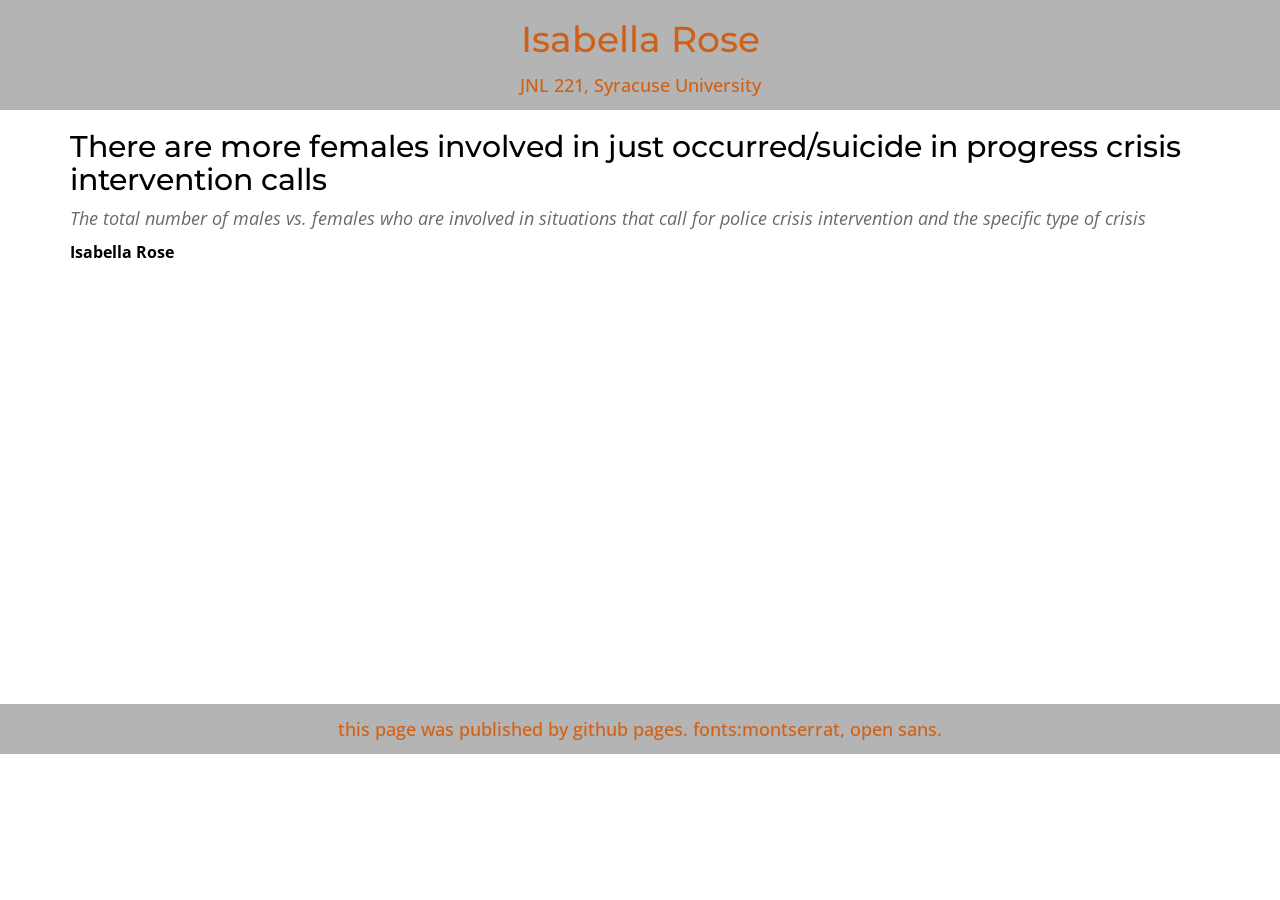
<file: index.html>
<!-- This is an html page for Prof. Husain's JNL221.
This page will be used at times for explaining homework instructions
or displaying student work. -->

<!DOCTYPE html>
<html>
<head>
	<meta charset="utf-8">
	<title>Foundations Of Data And Digital Journalism</title>
	<link href='https://fonts.googleapis.com/css?family=Open+Sans:300italic,400italic,600italic,400,300,600,700&subset=latin,latin-ext' rel='stylesheet' type='text/css'>
	<link href='https://fonts.googleapis.com/css?family=Montserrat:400,700' rel='stylesheet' type='text/css'>
	<link href="https://netdna.bootstrapcdn.com/bootstrap/3.0.3/css/bootstrap.min.css" rel="stylesheet">
	<link type="text/css" rel="stylesheet" href="../index.css" />
</head>

<!-- DO NOT EDIT ANYTHING IN THE HEAD TAG ^ -->

<body>
	
	<!-- Intro row -->
	<div id="intro" class="col-sm-12">
		<h1> <!-- /// EDITABLE ONE /// --> Isabella Rose</h1>
		<h4> <!-- /// EDITABLE TWO /// --> JNL 221, Syracuse University</h4>
	</div>

	<div class="container content">
		<!-- /// EDITABLE FOUR /// -->
		<h2>There are more females involved in just occurred/suicide in progress crisis intervention calls</h2>
		<p class="subhed">The total number of males vs. females who are involved in situations that call for police crisis intervention and the specific type of crisis</p>
		<p class="byline">Isabella Rose</p>

		<iframe title="There are more females involved in just occurred/suicide in progress crisis intervention calls " aria-label="Stacked Bars" id="datawrapper-chart-JorGs" src="https://datawrapper.dwcdn.net/JorGs/2/" scrolling="no" frameborder="0" style="width: 0; min-width: 100% !important; border: none;" height="365" data-external="1"></iframe><script type="text/javascript">!function(){"use strict";window.addEventListener("message",(function(a){if(void 0!==a.data["datawrapper-height"]){var e=document.querySelectorAll("iframe");for(var t in a.data["datawrapper-height"])for(var r=0;r<e.length;r++)if(e[r].contentWindow===a.source){var i=a.data["datawrapper-height"][t]+"px";e[r].style.height=i}}}))}();
</script>
	</div>


  	<!-- About Row -->
	<div class="row">
		<div id="end" class="col-sm-12">
			<h4> <!-- /// EDITABLE THREE /// --> this page was published by github pages. fonts:montserrat, open sans.</h4>
		</div>
	</div>

</body>
</html>
</file>
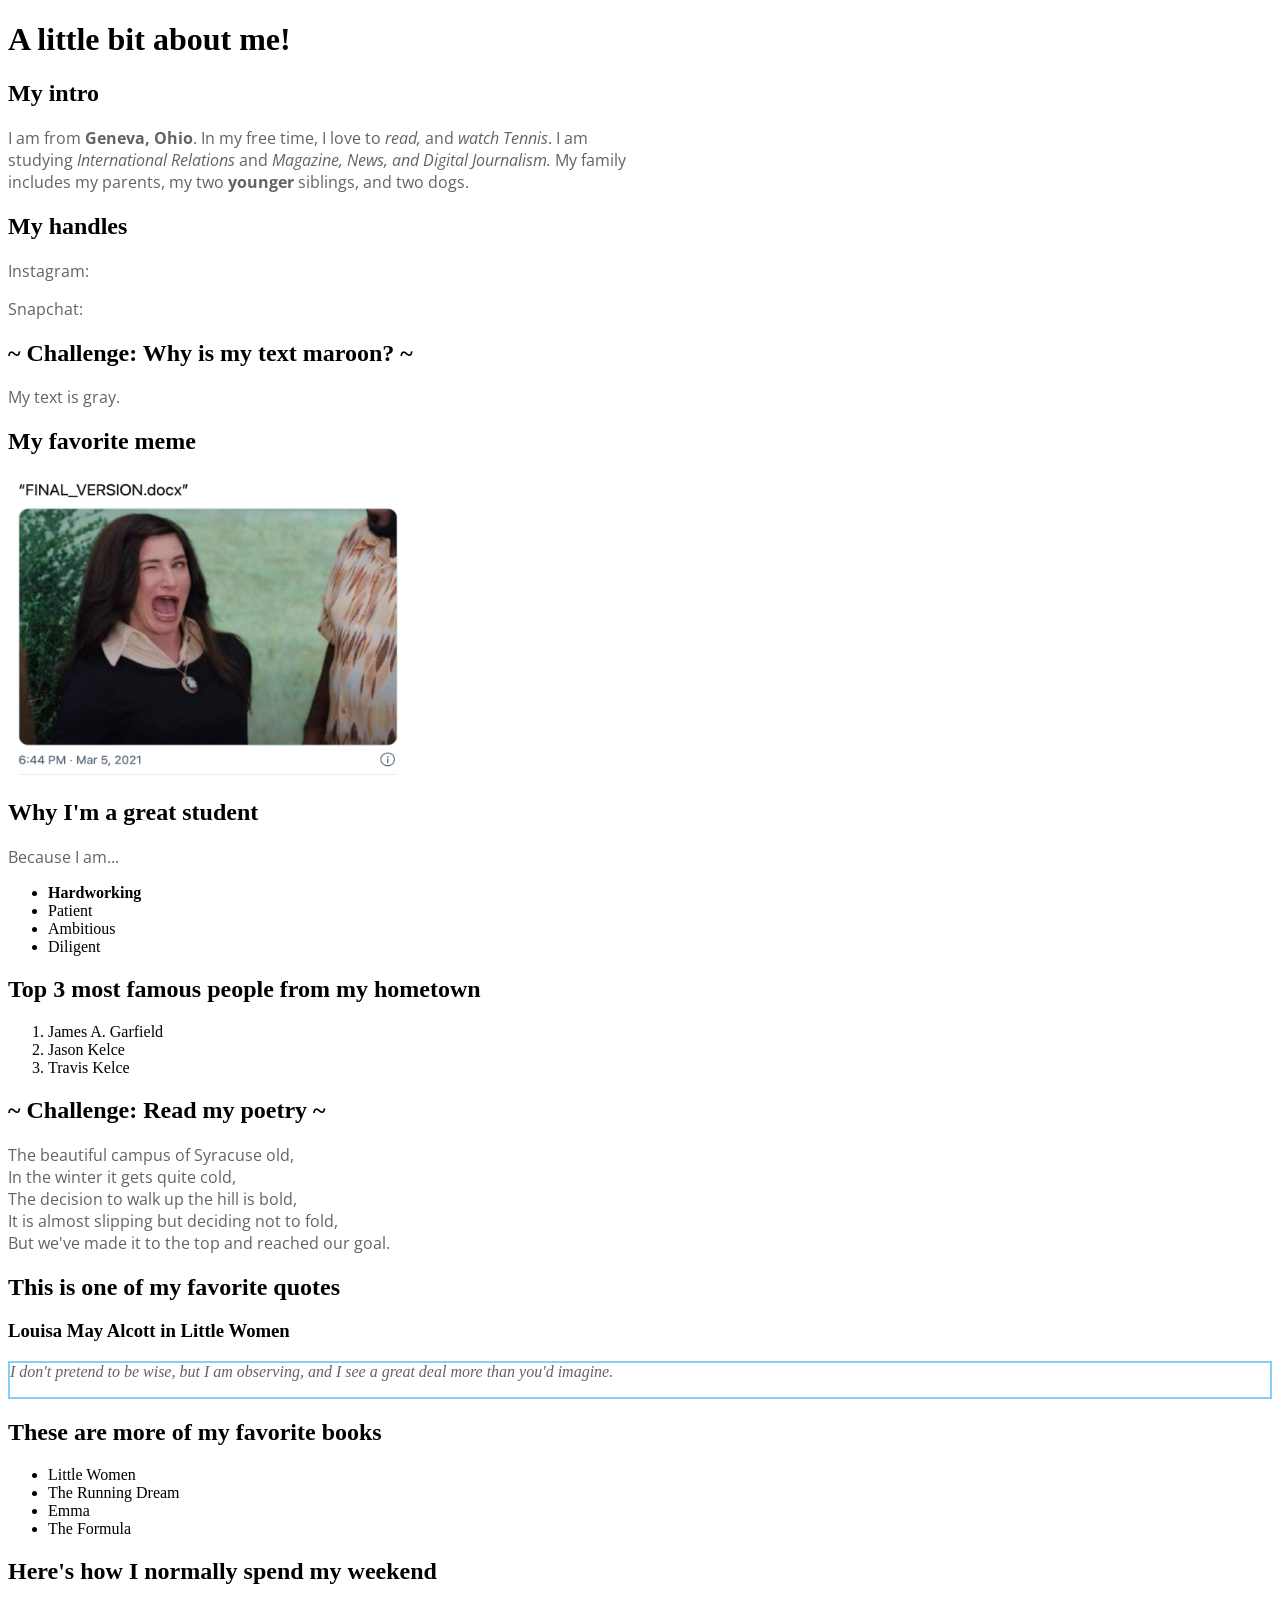
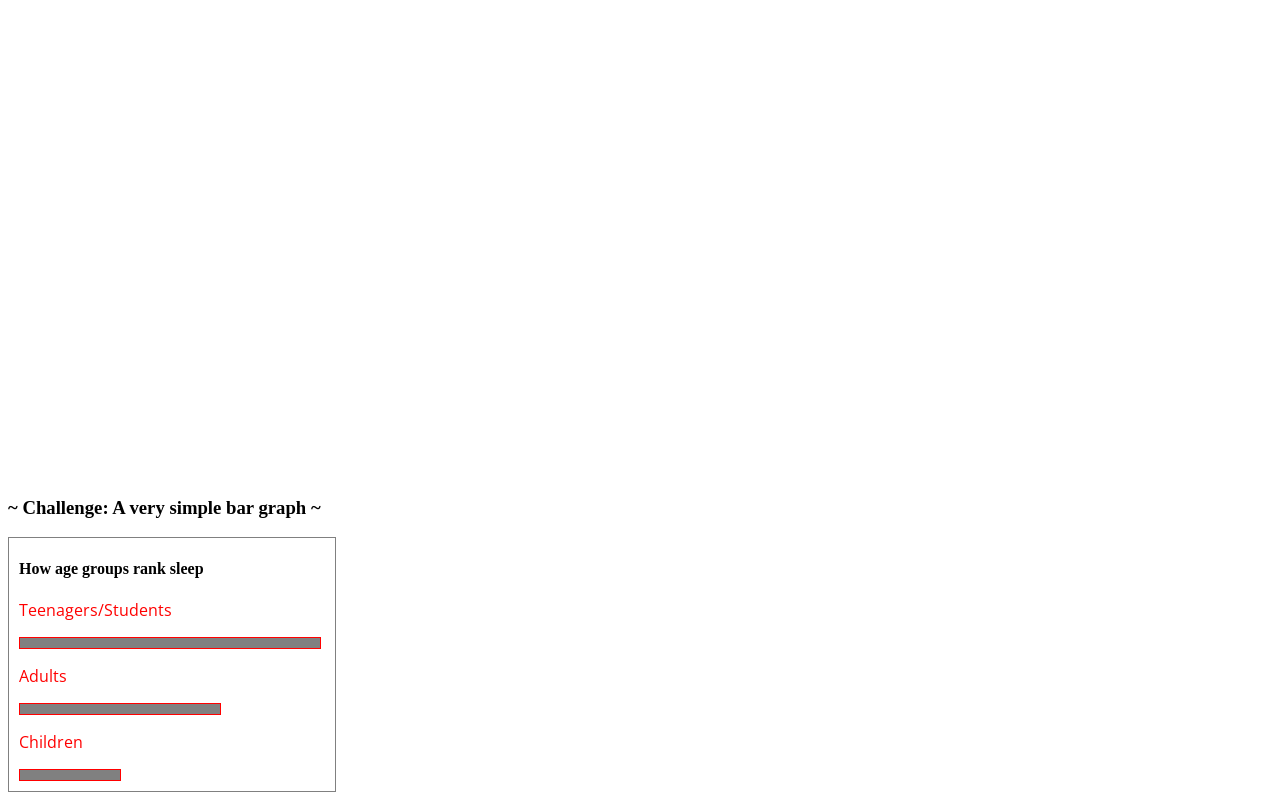
<file: basic.html>
<!-- Complete this worksheet in HTML and CSS. Instructions are as comments; you may use reference_sheet.html and the internet to jog your memory on HTML tags and CSS. -->

<!DOCTYPE html>
<html>
    <head>
        <meta charset="utf-8">
        <title>Basic HTML</title>
        <link href='https://fonts.googleapis.com/css?family=Open+Sans:300italic,400italic,600italic,400,300,600,700&subset=latin,latin-ext' rel='stylesheet' type='text/css'>
        
        <style>

            p {
                color: #636363;
                font-size: 16px;
                font-family: 'Open Sans', serif;
                width: 50%;
            }
            #quote {
                color: #636363;
                font-style: italic;
                border: solid lightskyblue 2px;
            }

            #bargraph {
                border: 1px solid gray;
                padding-left: 10px;
                padding-bottom: 10px;
                width: 25%;
            }
            .bar_label {
                color: red;
            }
            #longest {
                width: 300px;
                height: 10px;
                background: gray;
                border: 1px solid red;
            }
            #longer {
                width: 200px;
                height: 10px;
                background: gray;
                border: 1px solid red;
                
            }
            #long {
                width: 100px;
                height: 10px;
                background: gray;
                border: 1px solid red;
                
            }

        </style>
    </head>
    
    <body>

        <h1>A little bit about me!</h1>
        
        <h2>My intro</h2>
        <!-- Include: a brief intro to yourself -- where you're from, what you like to do for fun, what you're studying, and who your community or family is. -->
        <!-- Tags to use: <p>, <strong>, <i> -->
            <p>I am from <strong>Geneva, Ohio</strong>. In my free time, I love to <i>read,</i> and <i>watch Tennis</i>. I am studying <i>International Relations</i> and <i>Magazine, News, and Digital Journalism.</i> My family includes my parents, my two <strong>younger</strong> siblings, and two dogs.
        

        <h2>My handles</h2>
        <!-- Include: at least two handles for your social media accounts -->
        <!-- Tags to use: <p>, <a> -->
            <p>Instagram:<a href="izzy.rose.05"></a> </p>
            <p>Snapchat:<a href="izzygrace0518"></a> </p>

    
        <h2> ~ Challenge: Why is my text maroon? ~</h2>
        <!-- Challenge! The text in your p tags is currently maroon. Figure out why and make it dark gray, using a hex code. (Hint: use google to find a hex code for a dark gray) When you're done, change the text in the <p> tag below to "My text is gray." -->
        <p>My text is gray.</p>


        <h2>My favorite meme</h2>
        <!-- Include: "large_wink.png" as an image -->
        <!-- Tags to use: <img> -->
        <!-- Hint! Use 'reference_sheet.html', which you downloaded with this file, to remember how to include an image. -->
            <img src="large_wink.png" height="300px" width="400px">

    
        <h2>Why I'm a great student</h2>
        <!-- Include: Use 'reference_sheet.html' to figure out how to add an unordered list here -->
        <!-- Tags to use: <ul>, <li>, <strong> -->
            <p>Because I am...</p>
            <ul>
                <li> <strong>Hardworking</strong> </li>
                <li>Patient</li>
                <li>Ambitious</li>
                <li>Diligent</li>
            </ul>
        
    
        <h2>Top 3 most famous people from my hometown</h2>
        <!-- Include: an ordered list -->
        <!-- Tags to use: <ol>, <li>, <a> -->
            <ol>
                <li>James A. Garfield</li>
                <li>Jason Kelce</li>
                <li>Travis Kelce</li>
            </ol>


        <h2> ~ Challenge: Read my poetry ~</h2>
        <!-- Challenge! Use the internet to figure out what a <br> tag is. Write a short poem about your college experience so far. -->
        <!-- Tags to use: <p> tags for your lines of poetry, and at least two <br> tags -->
            <p>
                The beautiful campus of Syracuse old, <br>
                In the winter it gets quite cold, <br>
                The decision to walk up the hill is bold, <br>
                It is almost slipping but deciding not to fold, <br>
                But we've made it to the top and reached our goal. <br>
            </p>
    

        <h2>This is one of my favorite quotes</h2>
        <!-- Include: a quote from a book -- quote should be in italics and gray, title of source should be in an <h3> tag -->
        <!-- Tags to use: <h3>, <p> with an id named 'quote' that is styled in the <style> section -->
            <h3>Louisa May Alcott in Little Women</h3>
             <div
                <p id="quote">I don't pretend to be wise, but I am observing, and I see a great deal more than you'd imagine.</p>
             </div>


        <h2>These are more of my favorite books</h2>
        <!-- Include: an unordered list of at least three books, list items should have a border -->
        <!-- Tags to use: <ul>, <li> with classes named 'book' that is styled in the <style> section -->
            <ul>
                <li>Little Women</li>
                <li>The Running Dream</li>
                <li>Emma</li>
                <li>The Formula</li>
            </ul>

        <h2>Here's how I normally spend my weekend</h2>
        <!-- Include: a complete Datawrapper chart (you can make up data) showing what you normally spend time on over the weekend; must include all requirements of a complete chart (hed, subhed, intentional colors, byline, etc.) -->
        <!-- Tags to use: <iframe> -->
            <p>
                <iframe title="Weekends are more likely to be spent sleeping compared to other activites" aria-label="Stacked Columns" id="datawrapper-chart-ajyYU" src="https://datawrapper.dwcdn.net/ajyYU/1/" scrolling="no" frameborder="0" style="width: 0; min-width: 100% !important; border: none;" height="468" data-external="1"></iframe><script type="text/javascript">!function(){"use strict";window.addEventListener("message",(function(a){if(void 0!==a.data["datawrapper-height"]){var e=document.querySelectorAll("iframe");for(var t in a.data["datawrapper-height"])for(var r=0;r<e.length;r++)if(e[r].contentWindow===a.source){var i=a.data["datawrapper-height"][t]+"px";e[r].style.height=i}}}))}();
</script>
            </p>


        <h3>~ Challenge: A very simple bar graph ~</h3>
        <!-- Challenge! Add CSS styles to '#longer' and '#long' to make the bar graph look like it's ordered from longest to shortest. (Use the CSS in #longest as a reference.) You may also change the h4 text and the p text to make this simple bar chart reflect real (or fake) data. -->

        <div id="bargraph">
            <h4>How age groups rank sleep</h4>
            <p class="bar_label">Teenagers/Students</p>
            <div id="longest"></div>
            <p class="bar_label">Adults</p>
            <div id="longer"></div>
            <p class="bar_label">Children</p>
            <div id="long"></div>
        </div>
     
    </body>
</html>
</file>
<file: index.css>
h6 {
	font-style: italic;
	background-color: #cccccc;
}

h1 {
	font-family: 'Montserrat', serif;
}
h2 {
	font-family: 'Montserrat', serif;
	color: black;
}
h3 {
	font-family: 'Montserrat', serif;
	/*font-weight: bold;*/
	color: black;
}
h4 {
	font-family: 'Open Sans', serif;
	line-height: 30px;
}
p.subhed {
	color: #696969;
   	font-style: italic;
   	font-size: 18px;
   	font-family: 'Open Sans', serif;
}
p.byline {
	color: black;
	font-weight: bold;
	font-family: 'Open Sans', serif;
	font-size: 16px;
	margin-bottom: 30px;
}
p {
	color: #696969;
	font-size: 16px;
	font-family: 'Open Sans', serif;
}
#intro {
	background-color: #b4b4b4;
	color: #D16014;
	text-align: center;
	margin-bottom: 20px;
}
.content {
	background-color: white;
	border-top: 2px solid black;
	margin-bottom: 40px;
	color: #D16014;
}
#end {
	background-color: #b4b4b4;
	color: #D16014;
	text-align:	center;
	/*margin-bottom: 50px;*/
}
</file>
